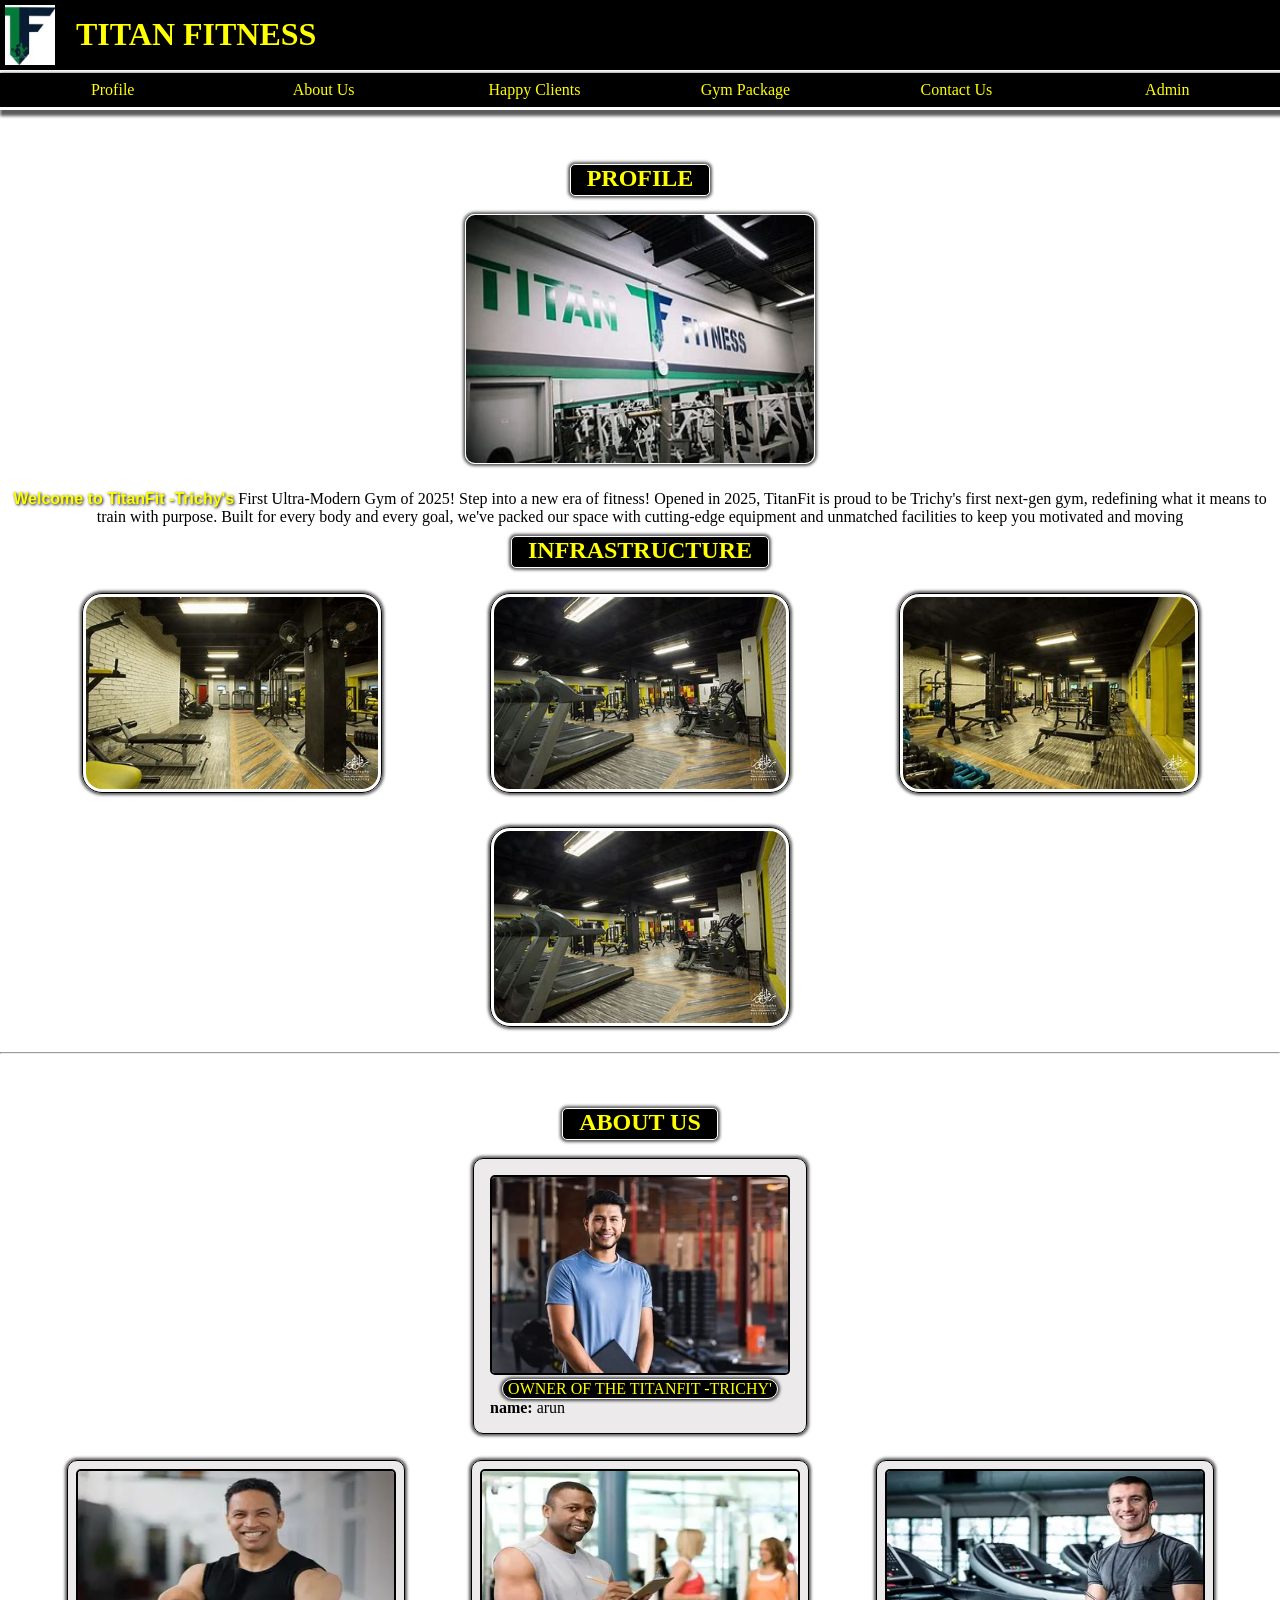
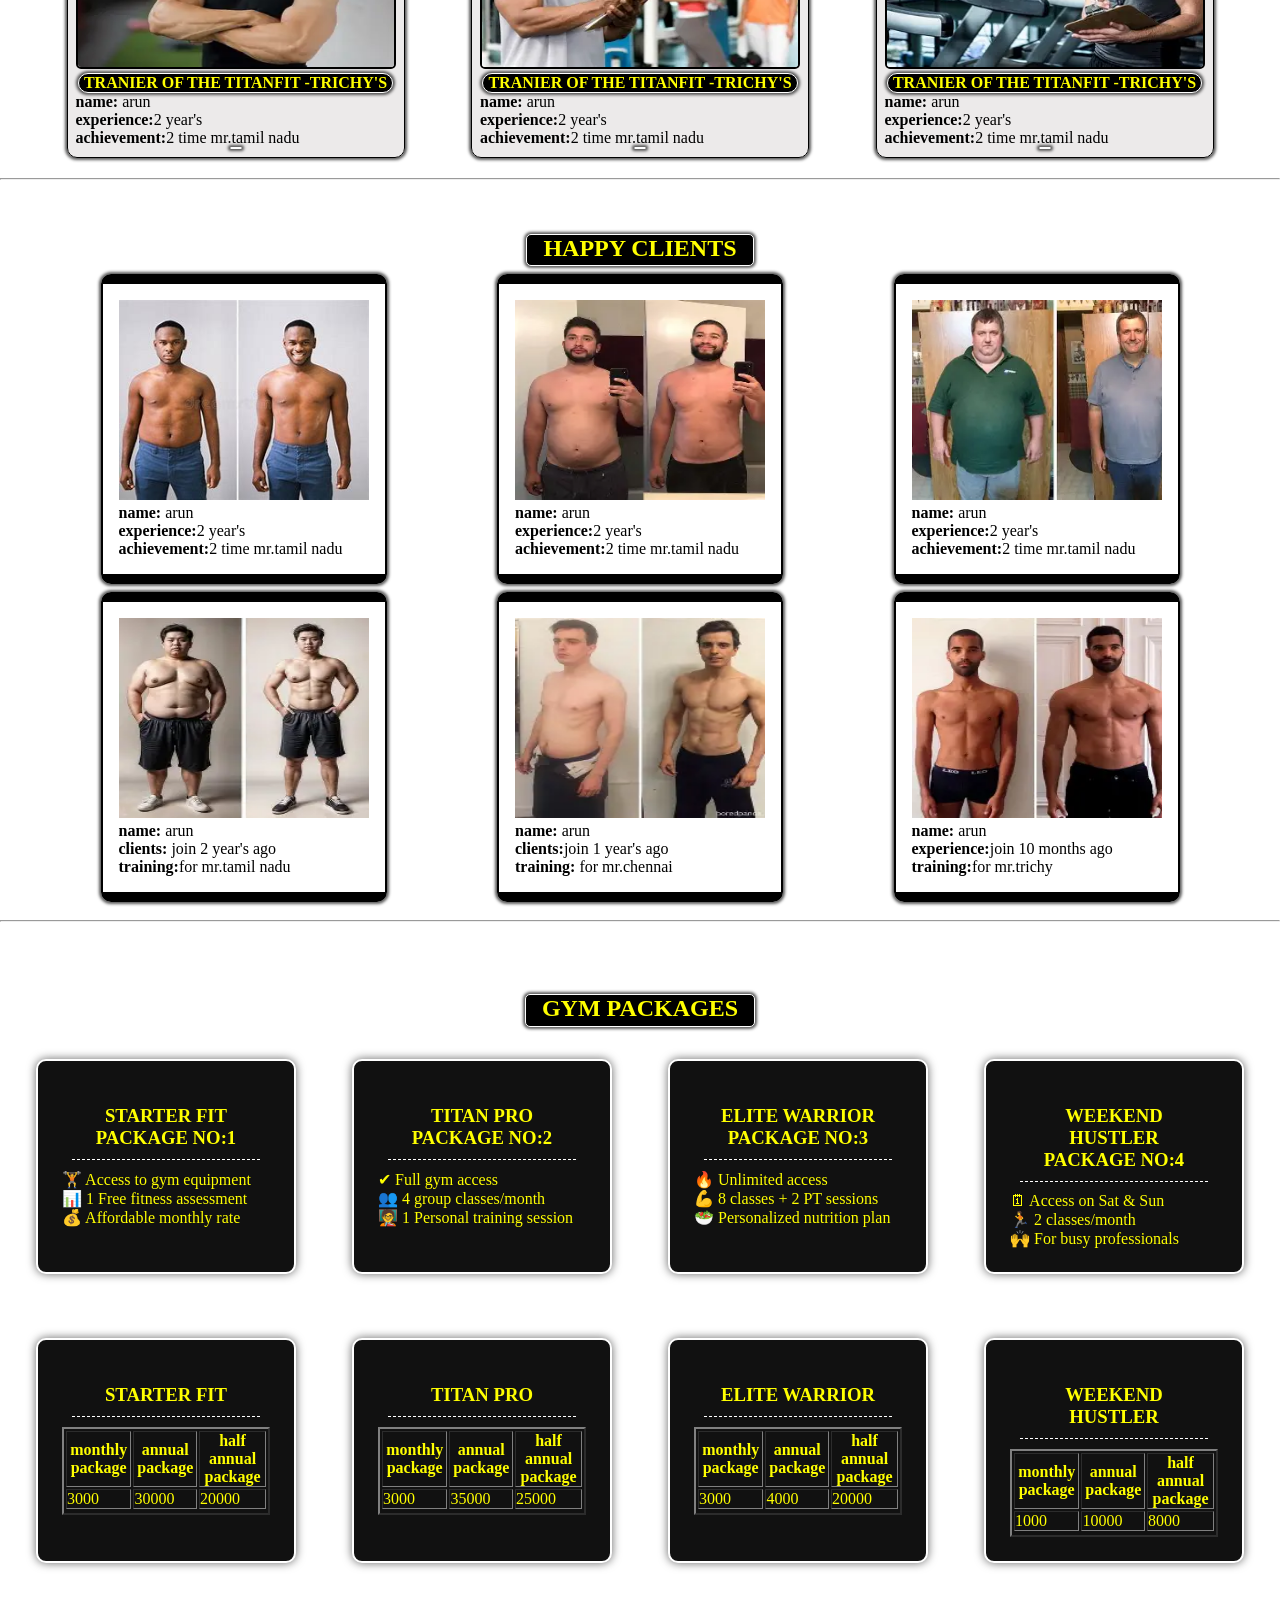
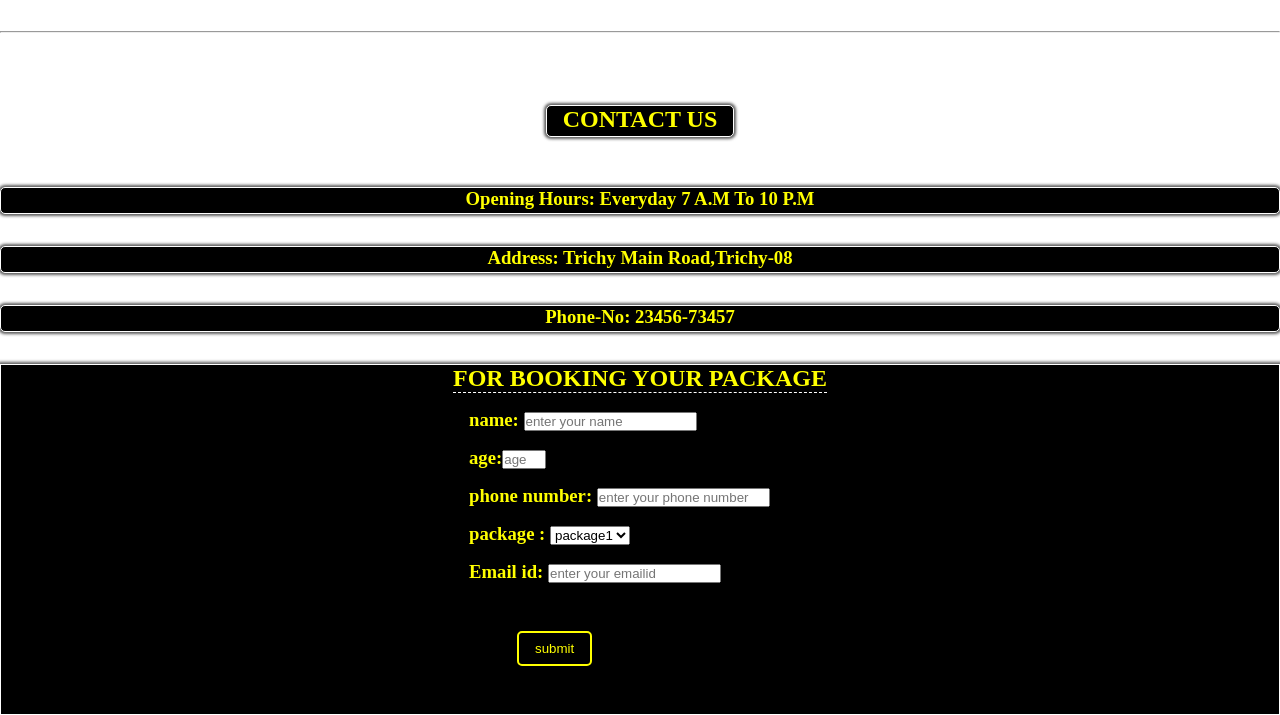
<file: gym-website/gym-website/index.html>
<!DOCTYPE html>
<html lang="en">

<head>
  <meta charset="UTF-8">
  <meta name="viewport" content="width=device-width, initial-scale=1.0">
  <title>Document</title>
</head>
<link rel="stylesheet" href="index.css">

<body>
  <div id="heading">
    <img width="50" height="min-height" src="../asset/gymlogo.jpg" alt="">
    <h1>Titan Fitness</h1>
  </div>
  <div id="option">
    <nav>
      <button class="hamburger" id="hamburgerBtn"
        onclick="document.getElementById('navMenu').classList.toggle('show'); this.classList.toggle('active');">
        <span></span>
        <span></span>
        <span></span>
      </button>
      <ul id="navMenu">
        <li><a href="#profile">profile</a></li>
        <li><a href="#aboutus">about us</a></li>
        <li><a href="#happyclients">happy clients</a></li>
        <li><a href="#gympackage">gym package</a></li>
        <li><a href="#contactus">contact us</a></li>
        <li><a href="admin-login.html">admin</a></li>
      </ul>
    </nav>
  </div>

  <!-- proflie -->

  <section id="profile">
    <br>
    <div class="title"><br><br>
      <h2>profile</h2>
    </div>
    <br>
    <div id="front">
      <img width="350" height="250" src="../asset/fgym.jpeg" alt="">
      <p> <b> Welcome to TitanFit -Trichy's</b> First Ultra-Modern Gym of 2025! Step into a new era of fitness! Opened
        in 2025, TitanFit is proud to be Trichy's first next-gen gym, redefining what it means to train with purpose.
        Built for every body and every goal, we've packed our space with cutting-edge equipment and unmatched facilities
        to keep you motivated and moving</p>
    </div>

    <div class="title">
      <h2>infrastructure</h2><br>
    </div>
    <div id="infra">
      <img width="300" height="200" src="../asset/gymin1.jpeg" alt="">
      <img width="300" height="200" src="../asset/gimage.jpeg" alt="">
      <img width="300" height="200" src="../asset/gymin2.jpeg" alt="">
      <img width="300" height="200" src="../asset/gimage.jpeg" alt="">

    </div><br>
    <hr>
  </section>


  <!--- aboutus -->
  <section id="aboutus">

    <div class="title"><br><br><br>
      <h2>about us</h2>
    </div> <br>
    <div id="owner">
      <img width="300" height="200" src="../asset/o2.webp" alt="">
      <p> owner of the TitanFit -Trichy'
      <ul><strong>name:</strong> arun</ul>

    </div>
    <br>
    <div id="trainer">
      <div class="trainers"><img width="320" height="200" src="../asset/o1.webp" alt="">
        <p>
          <b> tranier of the TitanFit -Trichy's</b>
        <ul><strong>name:</strong> arun</ul>
        <ul><strong>experience:</strong>2 year's </ul>
        <ul><strong>achievement:</strong>2 time mr.tamil nadu</ul>
        </p>
      </div>
      <div class="trainers"><img width="320" height="200" src="../asset/c2.webp" alt="">
        <p>
          <b> tranier of the TitanFit -Trichy's</b>
        <ul><strong>name:</strong> arun</ul>
        <ul><strong>experience:</strong>2 year's </ul>
        <ul><strong>achievement:</strong>2 time mr.tamil nadu</ul>
        </p>
      </div>
      <div class="trainers"><img width="320" height="200" src="../asset/c1.webp" alt="">
        <p>
          <b> tranier of the TitanFit -Trichy's</b>
        <ul><strong>name:</strong> arun</ul>
        <ul><strong>experience:</strong>2 year's </ul>
        <ul><strong>achievement:</strong>2 time mr.tamil nadu</ul>
        </p>
      </div>
    </div>
  </section>
  <hr>
  <!-- happyclients -->
  <section id="happyclients">
    <div class="title"><br><br><br>
      <h2>happy clients</h2>
      <div id="happy">
        <div class="happy">
          <img width="250" height="200" src="../asset/loss1.jpeg" alt="">
          <ul><strong>name:</strong> arun</ul>
          <ul><strong>experience:</strong>2 year's </ul>
          <ul><strong>achievement:</strong>2 time mr.tamil nadu</ul>
        </div>
        <div class="happy">
          <img width="250" height="200" src="../asset/loss2.webp" alt="">
          <ul><strong>name:</strong> arun</ul>
          <ul><strong>experience:</strong>2 year's </ul>
          <ul><strong>achievement:</strong>2 time mr.tamil nadu</ul>
        </div>

        <div class="happy">
          <img width="250" height="200" src="../asset/loss3.webp" alt="">
          <ul><strong>name:</strong> arun</ul>
          <ul><strong>experience:</strong>2 year's </ul>
          <ul><strong>achievement:</strong>2 time mr.tamil nadu</ul>
        </div>
      </div>
      <!--  -->
      <div id="happy">
        <div class="happy">
          <img width="250" height="200" src="../asset/b3.webp" alt="">
          <ul><strong>name:</strong> arun</ul>
          <ul><strong>clients:</strong> join 2 year's ago </ul>
          <ul><strong>training:</strong>for mr.tamil nadu</ul>
        </div>
        <div class="happy">
          <img width="250" height="200" src="../asset/b2.webp" alt="">
          <ul><strong>name:</strong> arun</ul>
          <ul><strong>clients:</strong>join
            1 year's ago</ul>
          <ul><strong>training:</strong> for mr.chennai</ul>
        </div>

        <div class="happy">
          <img width="250" height="200" src="../asset/b1.webp" alt="">
          <ul><strong>name:</strong> arun</ul>
          <ul><strong>experience:</strong>join 10 months ago</ul>
          <ul><strong>training:</strong>for mr.trichy </ul>
        </div>
      </div>
    </div>
  </section>
  <br>
  <hr> <br>
  <section id="gympackage">
    <div class="title"> <br><br><br>
      <h2>gym packages</h2>
    </div>
    <div class="gpack">


      <!-- Starter Fit -->
      <div class="package-card">
        <h3>Starter Fit package no:1</h3>
        <ul>
          <li>🏋️ Access to gym equipment</li>
          <li>📊 1 Free fitness assessment</li>
          <li>💰 Affordable monthly rate</li>
        </ul>
      </div>

      <!-- Titan Pro -->
      <div class="package-card">
        <h3>Titan Pro package no:2</h3>
        <ul>
          <li>✔ Full gym access</li>
          <li>👥 4 group classes/month</li>
          <li>🧑‍🏫 1 Personal training session</li>
        </ul>
      </div>

      <!-- Elite Warrior -->
      <div class="package-card">
        <h3>Elite Warrior package no:3</h3>
        <ul>
          <li>🔥 Unlimited access</li>
          <li>💪 8 classes + 2 PT sessions</li>
          <li>🥗 Personalized nutrition plan</li>
        </ul>
      </div>

      <!-- Weekend Hustler -->
      <div class="package-card">
        <h3>Weekend Hustler package no:4</h3>
        <ul>
          <li>🗓 Access on Sat & Sun</li>
          <li>🏃 2 classes/month</li>
          <li>🙌 For busy professionals</li>
        </ul>
      </div>
    </div>
    </div>


    <!--  -->


    <div class="gpack">
      <div class="package-card">
        <h3>Starter Fit</h3>
        <table border="2px">
          <tr>
            <th>monthly package</th>
            <th>annual package</th>
            <th>half annual package</th>

          </tr>
          <tr>
            <td>3000</td>
            <td>30000</td>
            <td>20000</td>
          </tr>
          <tr>

        </table>
      </div>

      <!-- Titan Pro -->
      <div class="package-card">
        <h3>Titan Pro</h3>
        <table border="2px">
          <tr>
            <th>monthly package</th>
            <th>annual package</th>
            <th>half annual package</th>

          </tr>
          <tr>
            <td>3000</td>
            <td>35000</td>
            <td>25000</td>
          </tr>
          <tr>

        </table>
      </div>

      <!-- Elite Warrior -->
      <div class="package-card">
        <h3>Elite Warrior</h3>
        <table border="2px">
          <tr>
            <th>monthly package</th>
            <th>annual package</th>
            <th>half annual package</th>

          </tr>
          <tr>
            <td>3000</td>
            <td>4000</td>
            <td>20000</td>
          </tr>
          <tr>

        </table>
      </div>

      <!-- Weekend Hustler -->
      <div class="package-card">
        <h3>Weekend Hustler</h3>
        <table border="2px">
          <tr>
            <th>monthly package</th>
            <th>annual package</th>
            <th>half annual package</th>

          </tr>
          <tr>
            <td>1000</td>
            <td>10000</td>
            <td>8000</td>
          </tr>
          <tr>

        </table>
      </div>
    </div>
    </div>
  </section>
  <br>
  <br>
  <hr> <br>
  <!-- conatct us -->
  <section id="contactus">
    <div class="title"><br><br><br>
      <h2>contact us</h2>
    </div> <br>
    <footer>
      <div class="d">
        <div class="detail">
          <strong>
            <h3> <span>opening hours:</span> everyday 7 a.m to 10 p.m</h2>
          </strong></marquee>
        </div>

        <div class="detail">
          <strong>
            <h3> <span>address:</span> trichy main road,trichy-08</h2>
          </strong></marquee>
        </div>
      </div>
      <div class="detail">
        <strong>
          <h3><span>phone-no:</span> 23456-73457</h2>
        </strong></marquee>
      </div>
      </div>
      <div id="in">

        <form action="https://api.web3forms.com/submit" method="POST" class="contact form">
          <input type="hidden" name="access_key" value="40e280f2-86eb-4b2d-b9d4-d11ed03f3b57">
          <h2>for booking your package </h2>
          <h3>name: <input type="text" name="name" placeholder="enter your name" class="inputs" required>
            <h3>age:<input min="16" max="60" type="number" name="age" placeholder="age" class="inputs" required>
              <h3>phone number: <input type="text" name="phone" placeholder="enter your phone number" class="inputs"
                  required>
                <h3>package : <select placeholder="the food is good" name="select" class="inputs">
                    <option value="package1">package1</option>
                    <option value="package2">package2</option>
                    <option value=" package3">package3</option>
                    <option value=" package4">package4</option>
                  </select>
                  <h3>Email id: <input type="email" name="email" placeholder="enter your emailid" class="inputs"
                      required>

                    <button type="submit">submit</button>

      </div>
      </form>
      </div>

    </footer>
  </section>


</body>

</html>
</file>
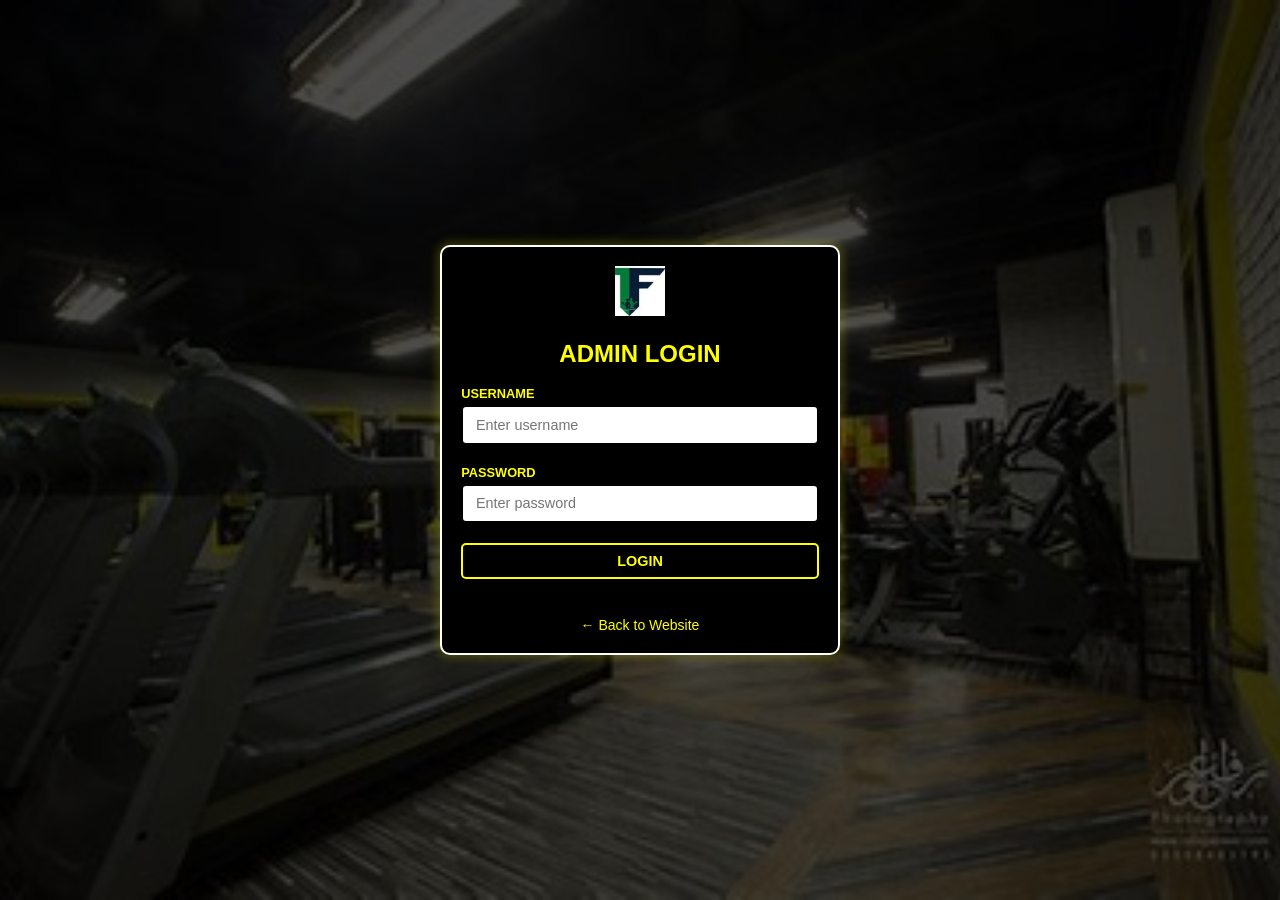
<file: gym-website/gym-website/admin-login.html>
<!DOCTYPE html>
<html lang="en">
<head>
    <meta charset="UTF-8">
    <meta name="viewport" content="width=device-width, initial-scale=1.0">
    <title>Titan Fitness - Admin Login</title>
    <link rel="stylesheet" href="admin.css">
    <style>
        body {
            display: flex;
            align-items: center;
            justify-content: center;
            height: 100vh;
            background-color: #f4f4f4;
            margin: 0;
            background-image: url('../asset/gimage.jpeg');
            background-size: cover;
            background-position: center;
        }
        .overlay {
            position: absolute;
            top: 0; left: 0; right: 0; bottom: 0;
            background: rgba(0, 0, 0, 0.7);
            z-index: -1;
        }
        .login-box {
            width: 100%;
            max-width: 400px;
            text-align: center;
            background-color: black;
            box-shadow: 0px 0px 10px 3px rgba(255, 255, 0, 0.2);
            border: 2px solid white;
        }
        .login-box .form-field {
            margin-bottom: 20px;
            text-align: left;
        }
        .login-box label {
            color: yellow;
        }
        .error-msg {
            color: #ff4444;
            margin-bottom: 15px;
            display: none;
            font-weight: bold;
        }
        .site-link {
            color: yellow;
            text-decoration: none;
            font-size: 14px;
            margin-top: 20px;
            display: inline-block;
        }
        .site-link:hover {
            text-decoration: underline;
        }
    </style>
</head>
<body>
    <div class="overlay"></div>
    <div class="admin-card login-box">
        <img width="50" height="50" src="../asset/gymlogo.jpg" alt="logo" style="margin-bottom:20px;">
        <h2 style="color: yellow; text-transform: uppercase;">Admin Login</h2>
        <br>
        <p class="error-msg" id="errorMsg">Invalid username or password.</p>
        <form id="loginForm">
            <div class="form-field">
                <label for="username">Username</label>
                <input type="text" id="username" placeholder="Enter username" required>
            </div>
            <div class="form-field">
                <label for="password">Password</label>
                <input type="password" id="password" placeholder="Enter password" required>
            </div>
            <button type="submit" class="action-btn" style="width: 100%;">Login</button>
        </form>
        <br>
        <a href="index.html" class="site-link">&larr; Back to Website</a>
    </div>

    <script>
        document.getElementById('loginForm').addEventListener('submit', function(e) {
            e.preventDefault();
            const user = document.getElementById('username').value;
            const pass = document.getElementById('password').value;

            if (user === 'admin' && pass === '123') {
                sessionStorage.setItem('isAdminLoggedIn', 'true');
                window.location.href = 'admin.html';
            } else {
                document.getElementById('errorMsg').style.display = 'block';
            }
        });
    </script>
</body>
</html>
</file>
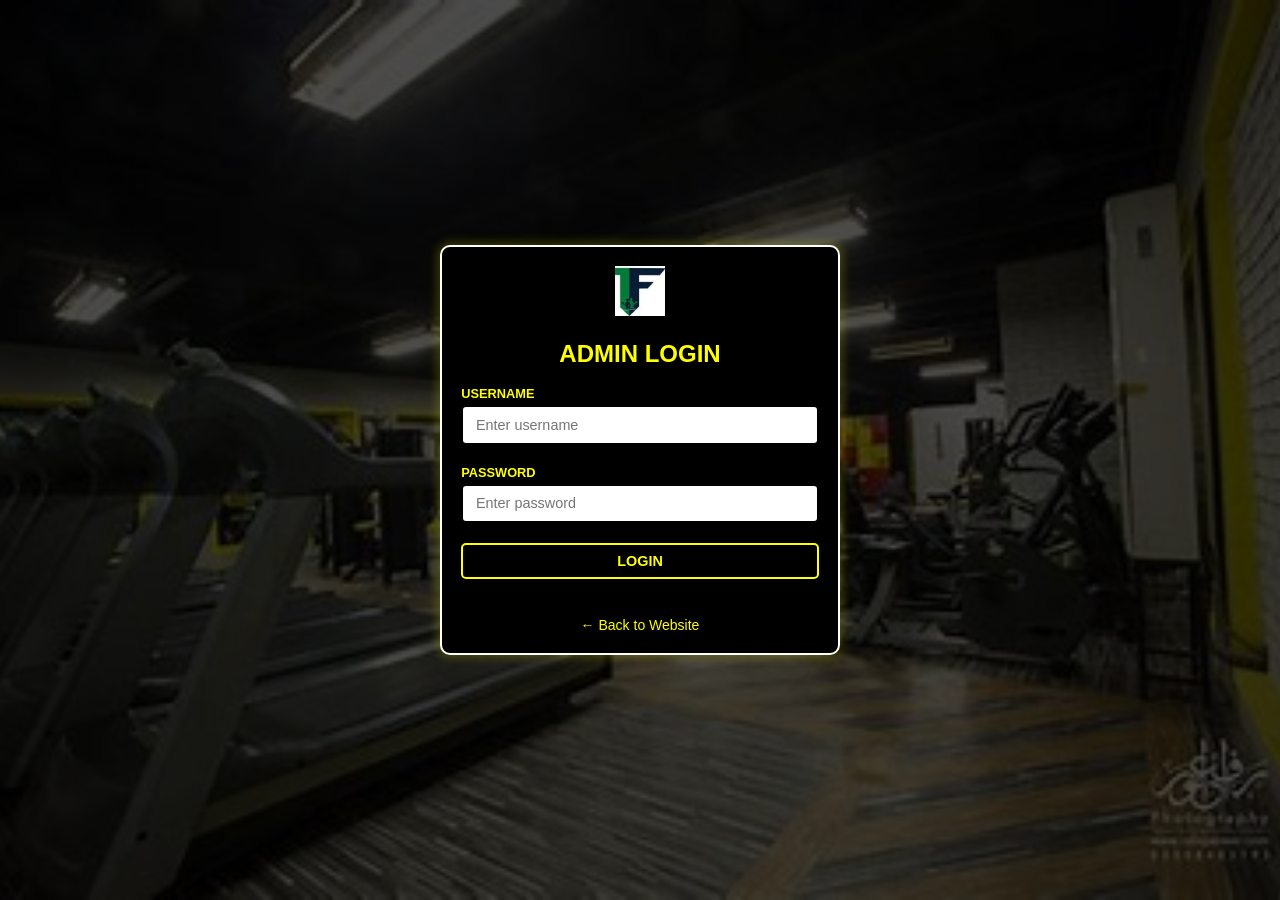
<file: gym-website/gym-website/admin.html>
<!DOCTYPE html>
<html lang="en">

<head>
    <meta charset="UTF-8">
    <meta name="viewport" content="width=device-width, initial-scale=1.0">
    <title>Titan Fitness - Admin Panel</title>
    <script>
        if (sessionStorage.getItem('isAdminLoggedIn') !== 'true') {
            window.location.href = 'admin-login.html';
        }
    </script>
    <link rel="stylesheet" href="admin.css">
</head>

<body>

    <!-- Header (same style as main website) -->
    <div id="heading">
        <img width="50" height="50" src="../asset/gymlogo.jpg" alt="logo">
        <h1>Titan Fitness <span class="admin-tag">Admin</span></h1>
    </div>

    <!-- Navigation Bar with Hamburger -->
    <div id="option">
        <nav>
            <button class="hamburger" id="hamburgerBtn" onclick="toggleMenu()">
                <span></span>
                <span></span>
                <span></span>
            </button>
            <ul id="navMenu">
                <li><a href="#" class="nav-active" onclick="switchSection('dashboard',this)">dashboard</a></li>
                <li><a href="#" onclick="switchSection('members',this)">members</a></li>
                <li><a href="#" onclick="logoutAdmin()">logout</a></li>
                <li><a href="index.html">view website</a></li>
            </ul>
        </nav>
    </div>

    <!-- ====== DASHBOARD SECTION ====== -->
    <section id="dashboardSection" class="admin-section active">
        <br>
        <div class="title"><br>
            <h2>dashboard</h2>
        </div><br>

        <!-- Stats Cards -->
        <div class="stats-row">
            <div class="stat-card">
                <div class="stat-icon">👥</div>
                <div class="stat-value" id="totalMembers">0</div>
                <div class="stat-label">Total Members</div>
            </div>
            <div class="stat-card">
                <div class="stat-icon">💰</div>
                <div class="stat-value" id="totalFees">₹0</div>
                <div class="stat-label">Total Fees</div>
            </div>
            <div class="stat-card">
                <div class="stat-icon">🥉</div>
                <div class="stat-value" id="package1Count">0</div>
                <div class="stat-label">Starter Fit</div>
            </div>
            <div class="stat-card">
                <div class="stat-icon">🥈</div>
                <div class="stat-value" id="package2Count">0</div>
                <div class="stat-label">Titan Pro</div>
            </div>
            <div class="stat-card">
                <div class="stat-icon">🥇</div>
                <div class="stat-value" id="package3Count">0</div>
                <div class="stat-label">Elite Warrior</div>
            </div>
            <div class="stat-card">
                <div class="stat-icon">🗓️</div>
                <div class="stat-value" id="package4Count">0</div>
                <div class="stat-label">Weekend Hustler</div>
            </div>
        </div>

        <!-- Recent Members -->
        <br>
        <div class="title">
            <h2>recent members</h2>
        </div><br>
        <div class="admin-card">
            <div class="table-wrap">
                <table border="2px">
                    <thead>
                        <tr>
                            <th>Name</th>
                            <th>Package</th>
                            <th>Fees (₹)</th>
                            <th>Joining Date</th>
                        </tr>
                    </thead>
                    <tbody id="recentMembersBody"></tbody>
                </table>
                <p class="empty-msg" id="recentEmpty">No members yet. Add your first member!</p>
            </div>
            <br>
            <button class="action-btn" onclick="switchSection('members')">View All Members</button>
        </div>
    </section>

    <!-- ====== MEMBERS SECTION ====== -->
    <section id="membersSection" class="admin-section">
        <br>
        <div class="title"><br>
            <h2>add / edit member</h2>
        </div><br>

        <!-- Add / Edit Form -->
        <div class="admin-card">
            <h3 id="formTitle">➕ Add New Member</h3><br>
            <form id="memberForm">
                <input type="hidden" id="editId">
                <div class="form-row">
                    <div class="form-field">
                        <label for="memberName">Full Name</label>
                        <input type="text" id="memberName" placeholder="Enter member name" required>
                    </div>
                    <div class="form-field">
                        <label for="memberPackage">Package</label>
                        <select id="memberPackage" required>
                            <option value="">Select Package</option>
                            <option value="Starter Fit">Starter Fit</option>
                            <option value="Titan Pro">Titan Pro</option>
                            <option value="Elite Warrior">Elite Warrior</option>
                            <option value="Weekend Hustler">Weekend Hustler</option>
                        </select>
                    </div>
                    <div class="form-field">
                        <label for="memberFees">Fees (₹)</label>
                        <input type="number" id="memberFees" placeholder="Enter fees" min="0" required>
                    </div>
                    <div class="form-field">
                        <label for="memberDate">Joining Date</label>
                        <input type="date" id="memberDate" required>
                    </div>
                </div>
                <br>
                <button type="submit" class="action-btn" id="submitBtn">Add Member</button>
                <button type="button" class="action-btn cancel-btn" id="cancelBtn" onclick="cancelEdit()"
                    style="display:none;">Cancel</button>
            </form>
        </div>

        <!-- Filters -->
        <br>
        <div class="title">
            <h2>🔍 filter members</h2>
        </div><br>
        <div class="admin-card">
            <div class="form-row">
                <div class="form-field">
                    <label for="filterName">Name</label>
                    <input type="text" id="filterName" placeholder="Search by name..." oninput="applyFilters()">
                </div>
                <div class="form-field">
                    <label for="filterPackage">Package</label>
                    <select id="filterPackage" onchange="applyFilters()">
                        <option value="">All Packages</option>
                        <option value="Starter Fit">Starter Fit</option>
                        <option value="Titan Pro">Titan Pro</option>
                        <option value="Elite Warrior">Elite Warrior</option>
                        <option value="Weekend Hustler">Weekend Hustler</option>
                    </select>
                </div>
                <div class="form-field">
                    <label for="filterDateFrom">From Date</label>
                    <input type="date" id="filterDateFrom" onchange="applyFilters()">
                </div>
                <div class="form-field">
                    <label for="filterDateTo">To Date</label>
                    <input type="date" id="filterDateTo" onchange="applyFilters()">
                </div>
            </div>
            <br>
            <button class="action-btn cancel-btn" onclick="clearFilters()">Clear Filters</button>
        </div>

        <!-- Members Table -->
        <br>
        <div class="title">
            <h2>📋 all members <span id="filteredCount"></span></h2>
        </div><br>
        <div class="admin-card">
            <div class="table-wrap">
                <table border="2px">
                    <thead>
                        <tr>
                            <th>S.No</th>
                            <th>Name</th>
                            <th>Package</th>
                            <th>Fees (₹)</th>
                            <th>Joining Date</th>
                            <th>Actions</th>
                        </tr>
                    </thead>
                    <tbody id="membersTableBody"></tbody>
                </table>
                <p class="empty-msg" id="membersEmpty">No members found.</p>
            </div>
        </div>
    </section>

    <!-- Delete Modal -->
    <div class="modal-overlay" id="deleteModal">
        <div class="modal-box">
            <h2>⚠️ Delete Member?</h2>
            <p>This action cannot be undone.</p><br>
            <button class="action-btn delete-confirm-btn" id="confirmDeleteBtn">Delete</button>
            <button class="action-btn cancel-btn" onclick="closeModal()">Cancel</button>
        </div>
    </div>

    <!-- Toast -->
    <div class="toast" id="toast"></div>

    <script src="admin.js"></script>
</body>

</html>
</file>
<file: gym-website/gym-website/index.css>
html {
    scroll-behavior: smooth;
}

* {
    margin: 0;
    padding: 0;
    box-sizing: border-box;
}

/* for heading */
#heading {
    display: grid;
    grid-template-columns: 60px auto;
    align-items: center;
    background-color: black;
    border-bottom: 3px solid white;
}

#heading img {

    width: 50px;
    margin: 5px;
}

#heading h1 {
    color: yellow;
    padding: 1rem;
    text-transform: uppercase;
}


/* option */
#option a {
    display: flex;
    flex-wrap: wrap;
    /* Allows wrapping on small screens */
    justify-content: space-evenly;
    gap: 20px;
    text-transform: capitalize;
    list-style-type: none;
    text-decoration: none;
    color: yellow;
}

#option ul {
    list-style-type: none;
    display: grid;
    grid-template-columns: repeat(6, 1fr);
    gap: 0.1rem;
}

#option {
    background-color: black;
    position: sticky;
    top: 0px;
    padding: 0.5rem;
    border-bottom: 3px solid white;
    box-shadow: 3px 3px 3px 3px rgba(0, 0, 0, 0.644);
    text-align: center;
    z-index: 100;
}

#option a:hover {
    background-color: yellow;
    color: black;
    border: 1px dashed yellow;
    padding: 0.2rem;
    border-radius: 5px;
    transition: 0.1s ease-out;
}

/* profile */

.title h2 {
    border: 1px solid white;
    text-transform: uppercase;
    color: yellow;
    background-color: black;
    width: fit-content;
    height: fit-content;
    padding-left: 1rem;
    padding-right: 1rem;
    padding-bottom: 0.2rem;
    text-align: center;
    border-radius: 5px;
    box-shadow: 0px 0px 3px 2px rgba(0, 0, 0, 0.644);
}

.title h2 {
    margin: 0 auto;
}

#front img {
    display: flow-root;
    float: bottom;
    margin: 0 auto;
    margin-bottom: 1rem;
    border: 1px solid rgb(255, 255, 255);
    border-radius: 10px;
    box-shadow: 0px 0px 3px 2px rgba(0, 0, 0, 0.644);
}

#front p {
    padding: 10px;
    text-align: center;
}

#front b {
    color: yellow;
    text-shadow: 1px 1px 3px black;
    font-family: Arial, Helvetica, sans-serif;
}

#infra {
    display: flex;
    flex-wrap: wrap;
    /* Allows wrapping on small screens */
    justify-content: space-evenly;
    gap: 20px;
}

#infra img {

    padding: 3px;
    margin: 7px;
    border: 1px solid black;
    border-radius: 20px;
    box-shadow: 0px 0px 3px 2px rgba(0, 0, 0, 0.644);
}


/* about us */
#owner {
    border: 1px solid rgb(0, 0, 0);
    border-radius: 10px;
    box-shadow: 0px 0px 3px 2px rgba(0, 0, 0, 0.644);
    width: min-content;
    padding: 1rem;
    margin: 0 auto;
    background-color: rgba(217, 213, 213, 0.504);
}

/* onwer image */
#owner img {
    border-radius: 5px;
    border: 2px solid rgb(0, 0, 0);
}

/* owner content */
#owner p {
    text-transform: uppercase;
    width: fit-content;
    padding-left: 5px;
    padding-right: 5px;
    color: yellow;
    text-shadow: 1px 1px 3px black;
    background-color: black;
    margin: 0 auto;
    border: 1px solid rgb(255, 255, 255);
    border-radius: 10px;
    box-shadow: 0px 0px 3px 2px rgba(0, 0, 0, 0.644);
}

/* traniner image */
#trainer {
    display: flex;
    flex-wrap: wrap;
    /* Allows wrapping on small screens */
    justify-content: space-evenly;
    gap: 20px;
    /* Space between cards */
    padding: 20px;
    padding-top: 0.5rem;
}

/* tranier conent */
#trainer p {
    text-transform: uppercase;
    width: fit-content;
    color: yellow;
    background-color: black;
    margin: 0 auto;
    padding-left: 5px;
    padding-right: 5px;
    border: 1px solid rgb(255, 255, 255);
    border-radius: 10px;
    box-shadow: 0px 0px 3px 2px rgba(0, 0, 0, 0.644);
}

#trainer img {
    border-radius: 5px;
    border: 2px solid rgb(0, 0, 0);
}

.trainers {
    background-color: rgba(217, 213, 213, 0.504);
    border: 1px solid black;
    border-radius: 10px;
    box-shadow: 0px 0px 3px 2px rgba(0, 0, 0, 0.644);
    width: fit-content;
    padding: 0.5rem;
}

/* happy clients */
#happy {
    display: flex;
    flex-wrap: wrap;
    /* Allows wrapping on small screens */
    justify-content: space-evenly;
    gap: 10px;
    /* Space between cards */
    /* padding:10px; */
    padding-top: 0.5rem;
}

.happy {
    border-top: 10px solid black;
    border-bottom: 10px solid black;
    border-right: 2px solid black;
    border-left: 2px solid black;
    padding: 1rem;
    border-radius: 10px;
    box-shadow: 0px 0px 3px 2px rgba(0, 0, 0, 0.644);
}

/* gym package */
.package-card {
    background-color: #111;
    color: yellow;
    border: 2px solid white;
    border-radius: 10px;
    margin: 1rem;
    padding: 1.5rem;
    width: 260px;
    box-shadow: 0 0 10px rgba(0, 0, 0, 0.6);
}

.package-card:hover {
    background-color: yellow;
    color: black;

}

.package-card h3 {
    text-align: center;
    text-transform: uppercase;
    border-bottom: 1px dashed white;
    margin: 10px;
    padding: 10px;
}

.package-card ul {
    list-style-type: none;
    padding-left: 0;
}

.gpack table {
    margin: 0 auto;
}

.gpack {
    display: flex;
    flex-wrap: wrap;
    justify-content: space-evenly;
    gap: 20px;
    padding: 1rem;
}

/* contact */
.detail {
    margin-top: 2rem;
    margin-bottom: 2rem;
    border: 1px solid white;
    text-transform: capitalize;
    color: yellow;
    background-color: black;
    /* width:max-content;
   height:max-content; */
    padding-left: 1rem;
    padding-right: 1rem;
    padding-bottom: 0.2rem;
    text-align: center;
    border-radius: 5px;
    box-shadow: 0px 0px 3px 2px rgba(0, 0, 0, 0.644);
}

#in {
    display: flex;
    flex-wrap: wrap;
    /* Allows wrapping on small screens */
    justify-content: space-evenly;
    gap: 10px;
    color: yellow;
    border: 1px solid rgb(255, 255, 255);
    box-shadow: 0px 0px 3px 2px rgba(0, 0, 0, 0.644);
    margin-top: 1rem;
    background-color: black;
}

#in button {
    background-color: black;
    color: yellow;
    display: flex;
    border: 2px solid yellow;
    text-align: center;
    padding-top: 0.5rem;
    padding-bottom: 0.5rem;
    padding-left: 1rem;
    padding-right: 1rem;
    border-radius: 5px;
}

#in button:hover {
    background-color: yellow;
    color: black;
}

form h3,
button {
    margin: 1rem;
}

#in button {
    margin: 3rem;
}

#in h2 {
    text-transform: uppercase;
    border-bottom: 1px dashed white;
}

/* ===== HAMBURGER MENU ===== */
.hamburger {
    display: none;
    flex-direction: column;
    gap: 5px;
    background: none;
    border: none;
    cursor: pointer;
    padding: 8px;
}

.hamburger span {
    display: block;
    width: 28px;
    height: 3px;
    background-color: yellow;
    border-radius: 3px;
    transition: all 0.3s ease;
}

.hamburger.active span:nth-child(1) {
    transform: rotate(45deg) translate(6px, 6px);
}

.hamburger.active span:nth-child(2) {
    opacity: 0;
}

.hamburger.active span:nth-child(3) {
    transform: rotate(-45deg) translate(6px, -6px);
}

/* ===== RESPONSIVE NAV ===== */
@media (max-width: 768px) {
    .hamburger {
        display: flex;
    }

    #option nav {
        display: flex;
        flex-wrap: wrap;
        align-items: center;
        justify-content: space-between;
    }

    #option ul {
        display: none;
        flex-direction: column;
        width: 100%;
        gap: 0;
        padding-top: 0.5rem;
        grid-template-columns: 1fr;
    }

    #option ul.show {
        display: flex;
    }

    #option li {
        text-align: center;
        padding: 0.4rem 0;
        border-top: 1px solid rgba(255, 255, 255, 0.15);
    }

    #option a {
        display: block;
        padding: 0.5rem 1rem;
    }
}
</file>
<file: gym-website/gym-website/admin.css>
/* ===== RESET (same as main site) ===== */
html {
    scroll-behavior: smooth;
}

* {
    margin: 0;
    padding: 0;
    box-sizing: border-box;
}

body {
    font-family: Arial, Helvetica, sans-serif;
    background-color: white;
    color: black;
}

/* ===== HEADER (matches index.css #heading) ===== */
#heading {
    display: grid;
    grid-template-columns: 60px auto;
    align-items: center;
    background-color: black;
    border-bottom: 3px solid white;
}

#heading img {
    width: 50px;
    margin: 5px;
}

#heading h1 {
    color: yellow;
    padding: 1rem;
    text-transform: uppercase;
}

.admin-tag {
    font-size: 0.5em;
    background: yellow;
    color: black;
    padding: 2px 8px;
    border-radius: 4px;
    vertical-align: middle;
    text-transform: uppercase;
    letter-spacing: 1px;
}

/* ===== NAV BAR (matches index.css #option) ===== */
#option {
    background-color: black;
    position: sticky;
    top: 0;
    padding: 0.5rem;
    border-bottom: 3px solid white;
    box-shadow: 3px 3px 3px 3px rgba(0, 0, 0, 0.644);
    text-align: center;
    z-index: 100;
}

#option ul {
    list-style-type: none;
    display: flex;
    justify-content: space-evenly;
    gap: 0.5rem;
}

#option a {
    text-decoration: none;
    color: yellow;
    text-transform: capitalize;
    padding: 0.3rem 0.8rem;
    border-radius: 5px;
    transition: 0.1s ease-out;
}

#option a:hover,
#option a.nav-active {
    background-color: yellow;
    color: black;
    border: 1px dashed yellow;
    padding: 0.2rem 0.8rem;
    border-radius: 5px;
}

/* ===== HAMBURGER MENU ===== */
.hamburger {
    display: none;
    flex-direction: column;
    gap: 5px;
    background: none;
    border: none;
    cursor: pointer;
    padding: 8px;
}

.hamburger span {
    display: block;
    width: 28px;
    height: 3px;
    background-color: yellow;
    border-radius: 3px;
    transition: all 0.3s ease;
}

.hamburger.active span:nth-child(1) {
    transform: rotate(45deg) translate(6px, 6px);
}

.hamburger.active span:nth-child(2) {
    opacity: 0;
}

.hamburger.active span:nth-child(3) {
    transform: rotate(-45deg) translate(6px, -6px);
}

/* ===== SECTION TITLE (matches .title h2 from index.css) ===== */
.title h2 {
    border: 1px solid white;
    text-transform: uppercase;
    color: yellow;
    background-color: black;
    width: fit-content;
    height: fit-content;
    padding-left: 1rem;
    padding-right: 1rem;
    padding-bottom: 0.2rem;
    text-align: center;
    border-radius: 5px;
    box-shadow: 0px 0px 3px 2px rgba(0, 0, 0, 0.644);
    margin: 0 auto;
}

/* ===== SECTIONS ===== */
.admin-section {
    display: none;
    padding: 0 1rem 2rem;
}

.admin-section.active {
    display: block;
}

/* ===== STATS CARDS ===== */
.stats-row {
    display: flex;
    flex-wrap: wrap;
    justify-content: space-evenly;
    gap: 15px;
    padding: 0.5rem;
}

.stat-card {
    background-color: black;
    color: yellow;
    border: 2px solid white;
    border-radius: 10px;
    padding: 1.2rem 1.5rem;
    text-align: center;
    min-width: 150px;
    box-shadow: 0px 0px 3px 2px rgba(0, 0, 0, 0.644);
    transition: 0.2s ease;
}

.stat-card:hover {
    background-color: yellow;
    color: black;
}

.stat-icon {
    font-size: 1.8rem;
    margin-bottom: 0.3rem;
}

.stat-value {
    font-size: 1.6rem;
    font-weight: bold;
}

.stat-label {
    font-size: 0.85rem;
    margin-top: 0.2rem;
    text-transform: uppercase;
}

/* ===== ADMIN CARD (general container) ===== */
.admin-card {
    background-color: rgba(217, 213, 213, 0.504);
    border: 1px solid black;
    border-radius: 10px;
    box-shadow: 0px 0px 3px 2px rgba(0, 0, 0, 0.644);
    padding: 1.2rem;
    margin: 0 auto;
    max-width: 1100px;
}

.admin-card h3 {
    color: yellow;
    background-color: black;
    width: fit-content;
    padding: 0.2rem 1rem;
    border: 1px solid white;
    border-radius: 5px;
    text-transform: uppercase;
    margin: 0 auto;
    text-align: center;
}

/* ===== FORM ===== */
.form-row {
    display: flex;
    flex-wrap: wrap;
    justify-content: space-evenly;
    gap: 15px;
}

.form-field {
    display: flex;
    flex-direction: column;
    gap: 4px;
    min-width: 200px;
    flex: 1;
}

.form-field label {
    font-weight: bold;
    text-transform: uppercase;
    font-size: 0.8rem;
    color: black;
}

.form-field input,
.form-field select {
    padding: 0.6rem 0.8rem;
    border: 2px solid black;
    border-radius: 5px;
    font-size: 0.9rem;
    font-family: Arial, Helvetica, sans-serif;
    background: white;
    color: black;
    outline: none;
    transition: border-color 0.2s;
}

.form-field input:focus,
.form-field select:focus {
    border-color: yellow;
    box-shadow: 0 0 5px rgba(255, 255, 0, 0.4);
}

/* ===== BUTTONS (matches main site button style) ===== */
.action-btn {
    background-color: black;
    color: yellow;
    border: 2px solid yellow;
    text-align: center;
    padding: 0.5rem 1.5rem;
    border-radius: 5px;
    font-size: 0.9rem;
    font-weight: bold;
    cursor: pointer;
    text-transform: uppercase;
    transition: 0.2s ease;
}

.action-btn:hover {
    background-color: yellow;
    color: black;
}

.cancel-btn {
    border-color: white;
    color: white;
}

.cancel-btn:hover {
    background-color: white;
    color: black;
}

.edit-btn {
    background-color: black;
    color: yellow;
    border: 1px solid yellow;
    padding: 0.3rem 0.7rem;
    border-radius: 5px;
    font-size: 0.8rem;
    cursor: pointer;
    transition: 0.2s;
}

.edit-btn:hover {
    background-color: yellow;
    color: black;
}

.del-btn {
    background-color: black;
    color: #ff4444;
    border: 1px solid #ff4444;
    padding: 0.3rem 0.7rem;
    border-radius: 5px;
    font-size: 0.8rem;
    cursor: pointer;
    transition: 0.2s;
}

.del-btn:hover {
    background-color: #ff4444;
    color: white;
}

.delete-confirm-btn {
    border-color: #ff4444;
    color: #ff4444;
}

.delete-confirm-btn:hover {
    background-color: #ff4444;
    color: white;
}

/* ===== TABLE ===== */
.table-wrap {
    overflow-x: auto;
}

table {
    width: 100%;
    border-collapse: collapse;
    background-color: black;
    color: yellow;
}

thead th {
    text-align: left;
    padding: 0.7rem 0.8rem;
    text-transform: uppercase;
    font-size: 0.8rem;
    border-bottom: 2px solid white;
    color: yellow;
    background: black;
}

tbody td {
    padding: 0.7rem 0.8rem;
    font-size: 0.88rem;
    border-bottom: 1px solid rgba(255, 255, 255, 0.2);
}

tbody tr:hover {
    background-color: rgba(255, 255, 0, 0.08);
}

.actions-cell {
    display: flex;
    gap: 0.4rem;
}

/* ===== PACKAGE BADGES ===== */
.pkg-badge {
    display: inline-block;
    padding: 2px 8px;
    border-radius: 5px;
    font-size: 0.78rem;
    font-weight: bold;
    text-transform: uppercase;
    border: 1px solid white;
}

/* ===== EMPTY STATE ===== */
.empty-msg {
    text-align: center;
    color: yellow;
    background: black;
    padding: 1.5rem;
    font-size: 0.9rem;
}

/* ===== MODAL ===== */
.modal-overlay {
    display: none;
    position: fixed;
    inset: 0;
    background: rgba(0, 0, 0, 0.8);
    z-index: 200;
    justify-content: center;
    align-items: center;
}

.modal-overlay.show {
    display: flex;
}

.modal-box {
    background: black;
    border: 2px solid white;
    border-radius: 10px;
    padding: 2rem;
    text-align: center;
    max-width: 360px;
    width: 90%;
    color: yellow;
    box-shadow: 0px 0px 10px 3px rgba(255, 255, 0, 0.2);
}

.modal-box h2 {
    margin-bottom: 0.5rem;
}

.modal-box p {
    color: white;
    font-size: 0.9rem;
}

/* ===== TOAST ===== */
.toast {
    position: fixed;
    bottom: -80px;
    left: 50%;
    transform: translateX(-50%);
    background: black;
    border: 2px solid yellow;
    color: yellow;
    padding: 0.8rem 1.5rem;
    border-radius: 5px;
    font-size: 0.9rem;
    font-weight: bold;
    z-index: 300;
    transition: bottom 0.35s ease;
    box-shadow: 0px 0px 5px 2px rgba(0, 0, 0, 0.644);
}

.toast.show {
    bottom: 2rem;
}

.toast.success {
    border-color: #22c55e;
    color: #22c55e;
}

.toast.error {
    border-color: #ff4444;
    color: #ff4444;
}

.toast.info {
    border-color: yellow;
    color: yellow;
}

/* ===== RESPONSIVE + HAMBURGER ===== */
@media (max-width: 768px) {
    .hamburger {
        display: flex;
    }

    #option nav {
        display: flex;
        align-items: center;
        justify-content: space-between;
    }

    #option ul {
        display: none;
        flex-direction: column;
        width: 100%;
        gap: 0;
        padding-top: 0.5rem;
    }

    #option ul.show {
        display: flex;
    }

    #option nav {
        flex-wrap: wrap;
    }

    #option li {
        text-align: center;
        padding: 0.4rem 0;
        border-top: 1px solid rgba(255, 255, 255, 0.15);
    }

    #option a {
        display: block;
        padding: 0.5rem 1rem;
    }

    .stats-row {
        flex-direction: column;
        align-items: stretch;
    }

    .stat-card {
        min-width: unset;
    }

    .form-row {
        flex-direction: column;
    }

    .form-field {
        min-width: unset;
    }

    .admin-card {
        margin: 0 0.5rem;
    }
}
</file>
